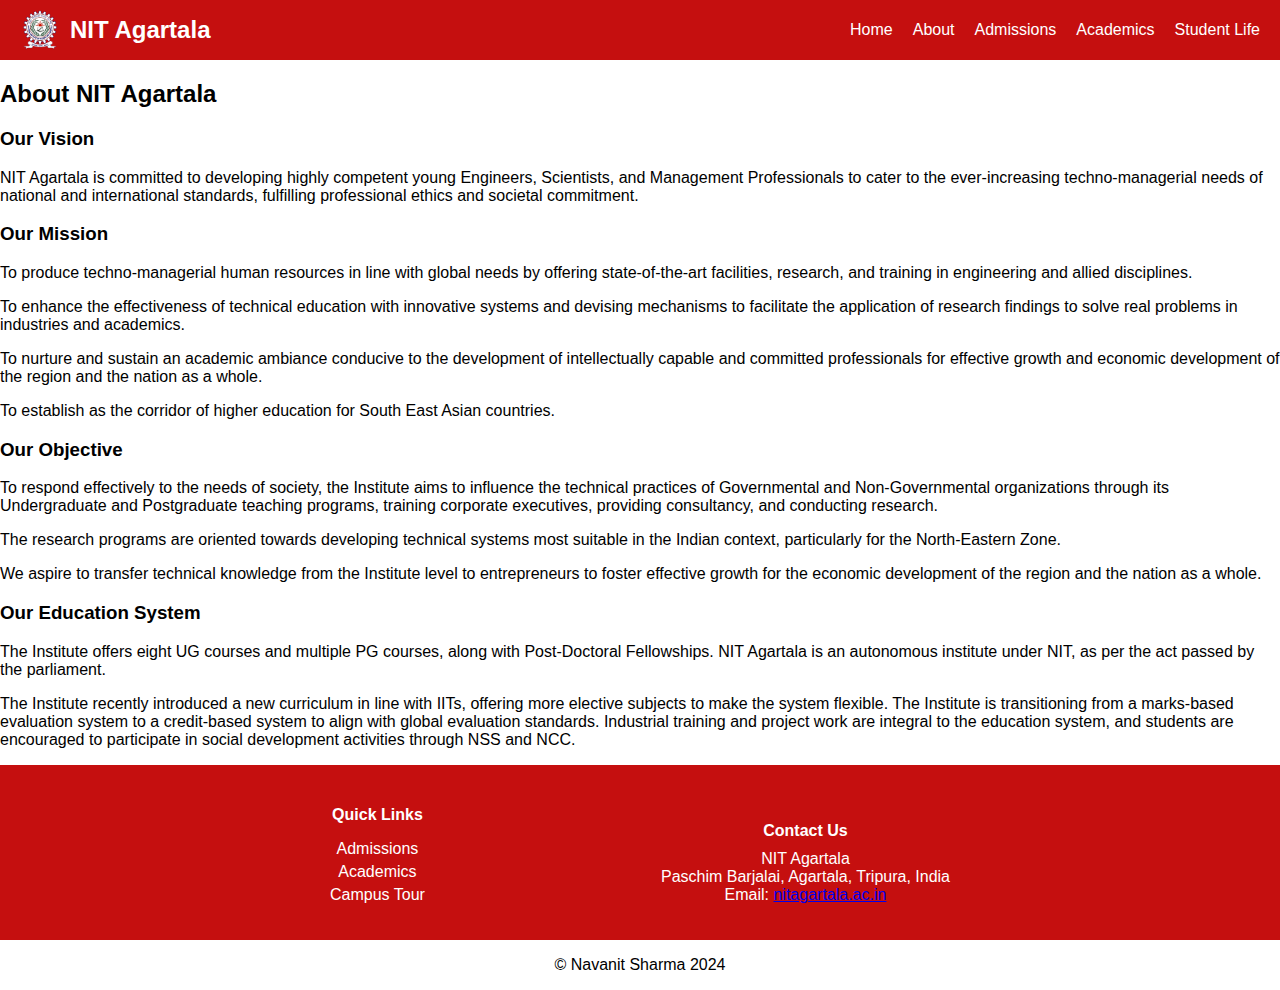
<file: about.html>
<!DOCTYPE html>
<html lang="en">
<head>
    <meta charset="UTF-8">
    <meta name="viewport" content="width=device-width, initial-scale=1.0">
    <title>About Us - NIT Agartala</title>
    <link rel="stylesheet" href="styles.css">
</head>
<body>

    <!-- Navigation Bar -->
    <nav>
        <div class="navbar-left">
            <img src="./assets/logo.png" alt="NIT Agartala Logo" class="logo-image">
            <div class="logo-text">NIT Agartala</div>
        </div>
        <ul>
            <li><a href="index.html">Home</a></li>
            <li><a href="#about">About</a></li>
            <li><a href="admissions.html">Admissions</a></li>
            <li><a href="academics.html">Academics</a></li>
            <li><a href="student-life.html">Student Life</a></li>
        </ul>
    </nav>

    <!-- About Section -->
    <section id="about" class="content-section">
        <h2>About NIT Agartala</h2>

        <div class="vision-mission">
            <h3>Our Vision</h3>
            <p>NIT Agartala is committed to developing highly competent young Engineers, Scientists, and Management Professionals to cater to the ever-increasing techno-managerial needs of national and international standards, fulfilling professional ethics and societal commitment.</p>

            <h3>Our Mission</h3>
            <p>To produce techno-managerial human resources in line with global needs by offering state-of-the-art facilities, research, and training in engineering and allied disciplines.</p>
            <p>To enhance the effectiveness of technical education with innovative systems and devising mechanisms to facilitate the application of research findings to solve real problems in industries and academics.</p>
            <p>To nurture and sustain an academic ambiance conducive to the development of intellectually capable and committed professionals for effective growth and economic development of the region and the nation as a whole.</p>
            <p>To establish as the corridor of higher education for South East Asian countries.</p>
        </div>

        <div class="objective">
            <h3>Our Objective</h3>
            <p>To respond effectively to the needs of society, the Institute aims to influence the technical practices of Governmental and Non-Governmental organizations through its Undergraduate and Postgraduate teaching programs, training corporate executives, providing consultancy, and conducting research.</p>
            <p>The research programs are oriented towards developing technical systems most suitable in the Indian context, particularly for the North-Eastern Zone.</p>
            <p>We aspire to transfer technical knowledge from the Institute level to entrepreneurs to foster effective growth for the economic development of the region and the nation as a whole.</p>
        </div>

        <div class="education-system">
            <h3>Our Education System</h3>
            <p>The Institute offers eight UG courses and multiple PG courses, along with Post-Doctoral Fellowships. NIT Agartala is an autonomous institute under NIT, as per the act passed by the parliament.</p>
            <p>The Institute recently introduced a new curriculum in line with IITs, offering more elective subjects to make the system flexible. The Institute is transitioning from a marks-based evaluation system to a credit-based system to align with global evaluation standards. Industrial training and project work are integral to the education system, and students are encouraged to participate in social development activities through NSS and NCC.</p>
        </div>
    </section>

    <footer>
        <div class="quick-links">
            <h4>Quick Links</h4>
            <ul>
                <li><a href="admissions.html">Admissions</a></li>
                <li><a href="academics.html">Academics</a></li>
                <li><a href="https://www.youtube.com/watch?v=JkbNik31wDE">Campus Tour</a></li>
            </ul>
        </div>
        <div class="contact-info">
            <h4>Contact Us</h4>
            <address>
                NIT Agartala<br>
                Paschim Barjalai, Agartala, Tripura, India<br>
                Email: <a href="mailto:nitagartala.ac.in">nitagartala.ac.in</a>
            </address>
        </div>
    </footer>
    <div class="copyright">
        <p>© Navanit Sharma 2024</p>
    </div>

</body>
</html>
</file>
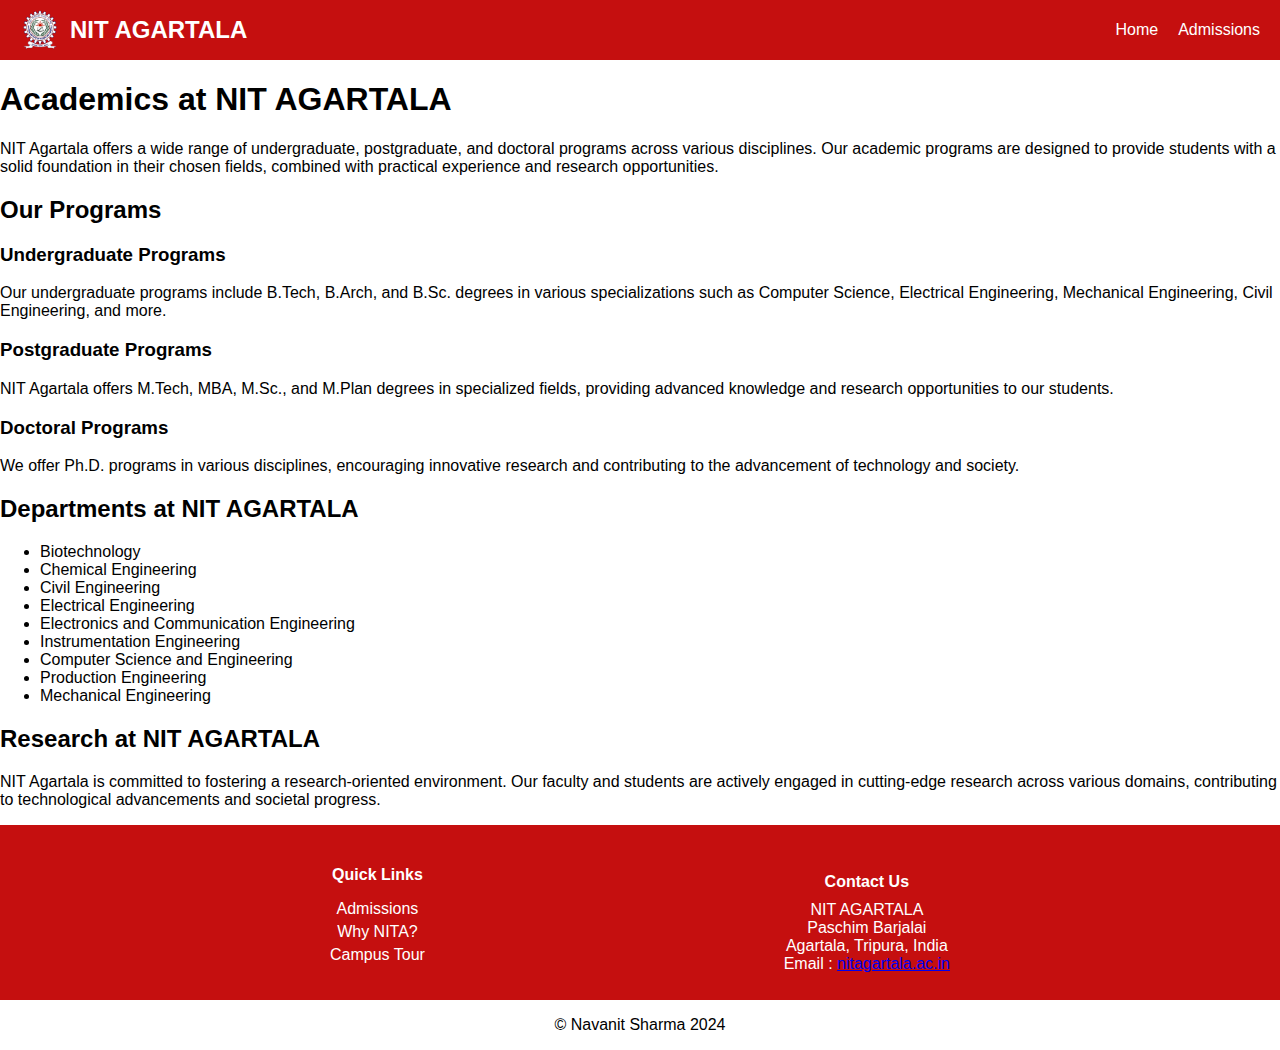
<file: academics.html>
<!DOCTYPE html>
<html lang="en">
<head>
    <meta charset="UTF-8">
    <meta name="viewport" content="width=device-width, initial-scale=1.0">
    <title>Academics - NIT AGARTALA</title>
    <link rel="stylesheet" href="styles.css">
</head>
<body>

    <!-- Navigation Bar -->
    <nav>
        <div class="navbar-left">
            <img src="./assets/logo.png" alt="NIT AGARTALA Logo" class="logo-image">
            <div class="logo-text">NIT AGARTALA</div>
        </div>
        <ul>
            <li><a href="index.html">Home</a></li>
            
            <li><a href="admissions.html">Admissions</a></li>
            
            
            
        </ul>
    </nav>

    <!-- Academics Overview Section -->
    <section id="academics-overview">
        <h1>Academics at NIT AGARTALA</h1>
        <p>NIT Agartala offers a wide range of undergraduate, postgraduate, and doctoral programs across various disciplines. Our academic programs are designed to provide students with a solid foundation in their chosen fields, combined with practical experience and research opportunities.</p>
    </section>

    <!-- Programs Section -->
    <section id="programs">
        <h2>Our Programs</h2>
        <div class="program-list">
            <article>
                <h3>Undergraduate Programs</h3>
                <p>Our undergraduate programs include B.Tech, B.Arch, and B.Sc. degrees in various specializations such as Computer Science, Electrical Engineering, Mechanical Engineering, Civil Engineering, and more.</p>
            </article>
            <article>
                <h3>Postgraduate Programs</h3>
                <p>NIT Agartala offers M.Tech, MBA, M.Sc., and M.Plan degrees in specialized fields, providing advanced knowledge and research opportunities to our students.</p>
            </article>
            <article>
                <h3>Doctoral Programs</h3>
                <p>We offer Ph.D. programs in various disciplines, encouraging innovative research and contributing to the advancement of technology and society.</p>
            </article>
        </div>
    </section>

    <!-- Departments Section -->
    <section id="departments">
        <h2>Departments at NIT AGARTALA</h2>
        <ul class="department-list">
            <li>Biotechnology</li>
            <li>Chemical Engineering</li>
            <li>Civil Engineering</li>
            <li>Electrical Engineering</li>
            <li>Electronics and Communication Engineering</li>
            <li>Instrumentation Engineering</li>
            <li>Computer Science and Engineering</li>
            <li>Production Engineering</li>
            <li>Mechanical Engineering</li>
        </ul>
    </section>

    <!-- Research Section -->
    <section id="research">
        <h2>Research at NIT AGARTALA</h2>
        <p>NIT Agartala is committed to fostering a research-oriented environment. Our faculty and students are actively engaged in cutting-edge research across various domains, contributing to technological advancements and societal progress.</p>
    </section>

    <!-- Footer -->
    <footer>
        <div class="quick-links">
            <h4>Quick Links</h4>
            <ul>
                <li><a href="admissions.html">Admissions</a></li>
                <li><a href="whynita.html">Why NITA?</a></li>
                <li><a href="https://www.youtube.com/watch?v=JkbNik31wDE">Campus Tour</a></li>
            </ul>
        </div>
        <div class="contact-info">
            <h4>Contact Us</h4>
            <address>
                NIT AGARTALA<br>
                Paschim Barjalai<br>
                Agartala, Tripura, India<br>
                Email : <a href="mailto:nitagartala.ac.in">nitagartala.ac.in</a>
            </address>
        </div>
    </footer>
    <div class="copyright">
        <p>© Navanit Sharma 2024</p>
    </div>

</body>
</html>
</file>
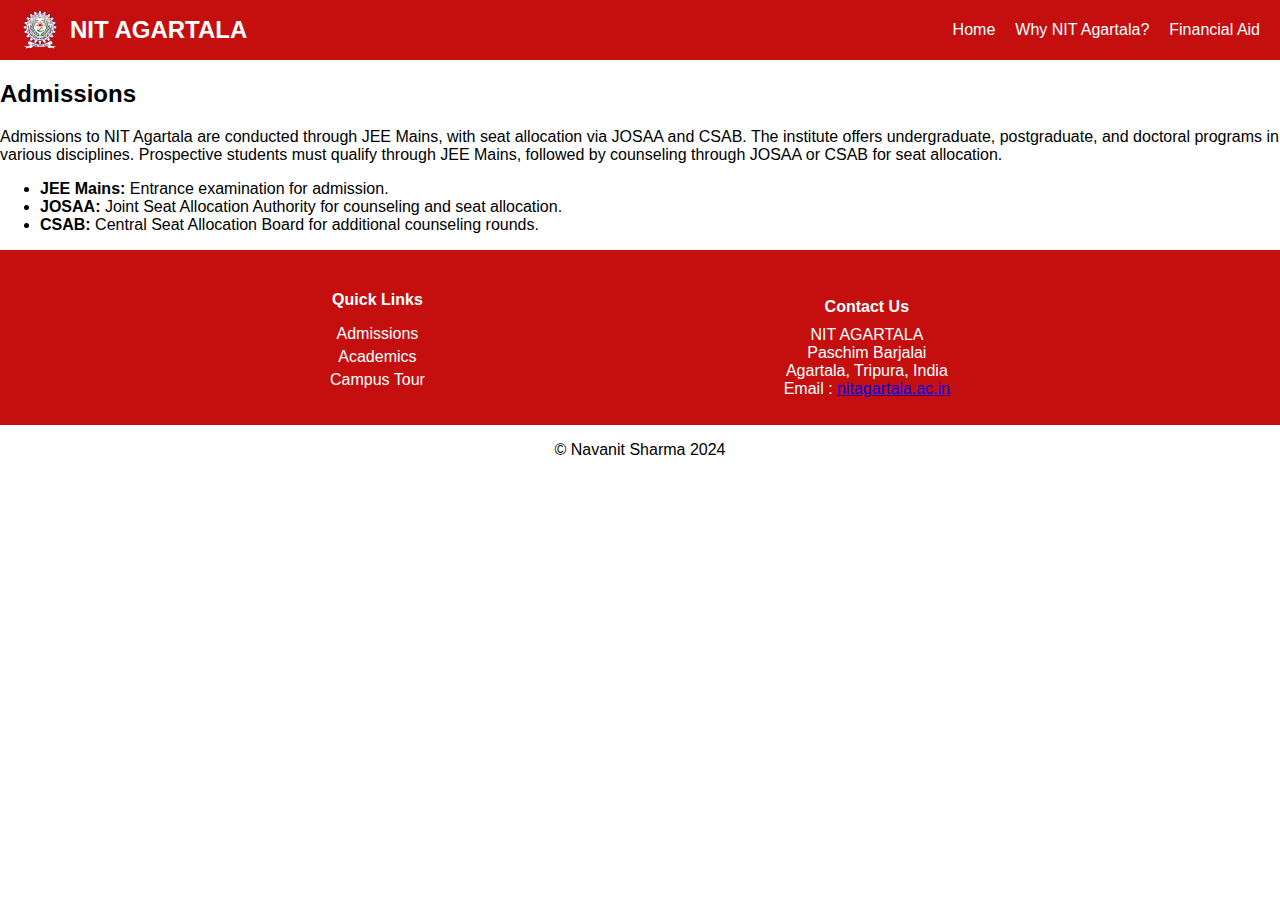
<file: admissions.html>
<!DOCTYPE html>
<html lang="en">
<head>
    <meta charset="UTF-8">
    <meta name="viewport" content="width=device-width, initial-scale=1.0">
    <title>Admissions - NIT Agartala</title>
    <link rel="stylesheet" href="styles.css">
</head>
<body>

    <!-- Navigation Bar -->
    <nav>
        <div class="navbar-left">
            <img src="./assets/logo.png" alt="NIT AGARTALA Logo" class="logo-image">
            <div class="logo-text">NIT AGARTALA</div>
        </div>
        <ul>
            <li><a href="index.html">Home</a></li>
            <li><a href="whynita.html">Why NIT Agartala?</a></li>
            <li><a href="financialaid.html">Financial Aid</a></li>
        </ul>
    </nav>

    <!-- Admissions Section -->
    <section id="admissions">
        <h2>Admissions</h2>
        <p>Admissions to NIT Agartala are conducted through JEE Mains, with seat allocation via JOSAA and CSAB. The institute offers undergraduate, postgraduate, and doctoral programs in various disciplines. Prospective students must qualify through JEE Mains, followed by counseling through JOSAA or CSAB for seat allocation.</p>
        <ul>
            <li><strong>JEE Mains:</strong> Entrance examination for admission.</li>
            <li><strong>JOSAA:</strong> Joint Seat Allocation Authority for counseling and seat allocation.</li>
            <li><strong>CSAB:</strong> Central Seat Allocation Board for additional counseling rounds.</li>
        </ul>
    </section>

    <!-- Footer -->
    <footer>
        <div class="quick-links">
            <h4>Quick Links</h4>
            <ul>
                <li><a href="admissions.html">Admissions</a></li>
                <li><a href="academics.html">Academics</a></li>
                <li><a href="https://www.youtube.com/watch?v=JkbNik31wDE">Campus Tour</a></li>
            </ul>
        </div>
        <div class="contact-info">
            <h4>Contact Us</h4>
            <address>
                NIT AGARTALA<br>
                Paschim Barjalai<br>
                Agartala, Tripura, India<br>
                Email : <a href="mailto:nitagartala.ac.in">nitagartala.ac.in</a>
            </address>
        </div>
    </footer>
    <div  class="copyright">
        <p >© Navanit Sharma 2024</p>
    </div>

</body>
</html>
</file>
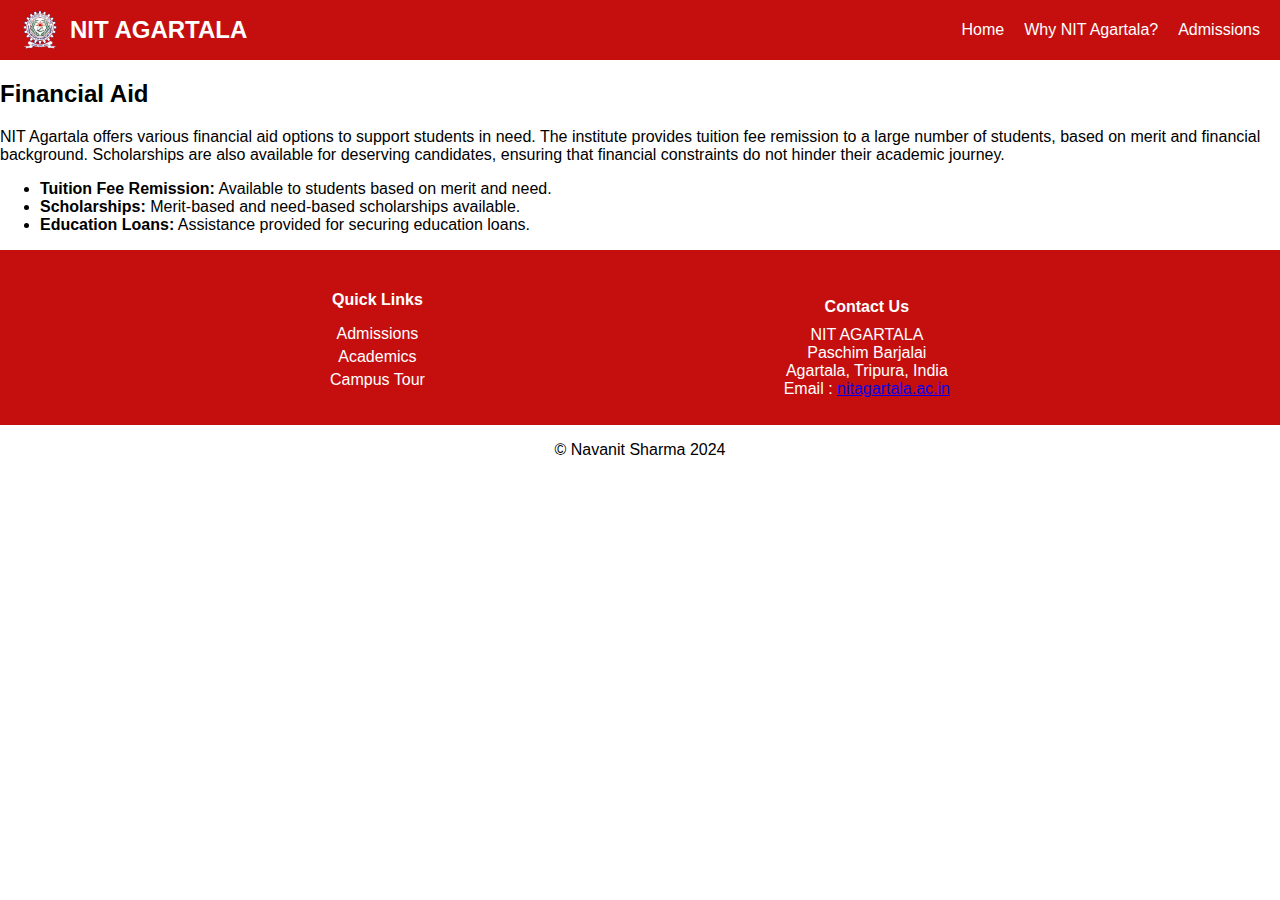
<file: financialaid.html>
<!DOCTYPE html>
<html lang="en">
<head>
    <meta charset="UTF-8">
    <meta name="viewport" content="width=device-width, initial-scale=1.0">
    <title>Financial Aid - NIT Agartala</title>
    <link rel="stylesheet" href="styles.css">
</head>
<body>

    <!-- Navigation Bar -->
    <nav>
        <div class="navbar-left">
            <img src="./assets/logo.png" alt="NIT AGARTALA Logo" class="logo-image">
            <div class="logo-text">NIT AGARTALA</div>
        </div>
        <ul>
            <li><a href="index.html">Home</a></li>
            <li><a href="whynita.html">Why NIT Agartala?</a></li>
            <li><a href="admissions.html">Admissions</a></li>
        </ul>
    </nav>

    <!-- Financial Aid Section -->
    <section id="financial-aid">
        <h2>Financial Aid</h2>
        <p>NIT Agartala offers various financial aid options to support students in need. The institute provides tuition fee remission to a large number of students, based on merit and financial background. Scholarships are also available for deserving candidates, ensuring that financial constraints do not hinder their academic journey.</p>
        <ul>
            <li><strong>Tuition Fee Remission:</strong> Available to students based on merit and need.</li>
            <li><strong>Scholarships:</strong> Merit-based and need-based scholarships available.</li>
            <li><strong>Education Loans:</strong> Assistance provided for securing education loans.</li>
        </ul>
    </section>

    <!-- Footer -->
    <footer>
        <div class="quick-links">
            <h4>Quick Links</h4>
            <ul>
                <li><a href="admissions.html">Admissions</a></li>
                <li><a href="public/academics.html">Academics</a></li>
                <li><a href="https://www.youtube.com/watch?v=JkbNik31wDE">Campus Tour</a></li>
            </ul>
        </div>
        <div class="contact-info">
            <h4>Contact Us</h4>
            <address>
                NIT AGARTALA<br>
                Paschim Barjalai<br>
                Agartala, Tripura, India<br>
                Email : <a href="mailto:nitagartala.ac.in">nitagartala.ac.in</a>
            </address>
        </div>
    </footer>
    <div  class="copyright">
        <p >© Navanit Sharma 2024</p>
    </div>

</body>
</html>
</file>
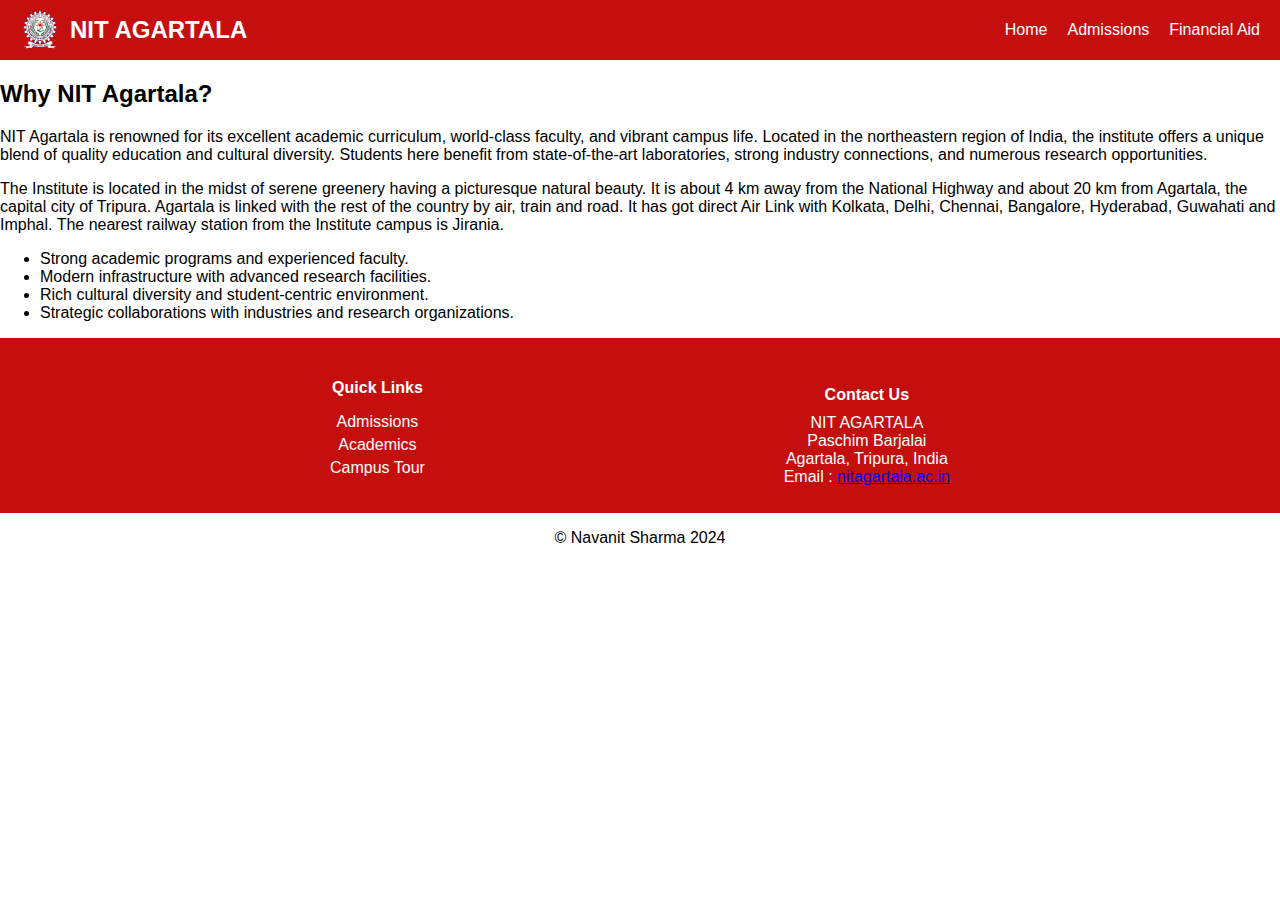
<file: whynita.html>
<!DOCTYPE html>
<html lang="en">
<head>
    <meta charset="UTF-8">
    <meta name="viewport" content="width=device-width, initial-scale=1.0">
    <title>Why NIT Agartala?</title>
    <link rel="stylesheet" href="styles.css">
</head>
<body>

    <!-- Navigation Bar -->
    <nav>
        <div class="navbar-left">
            <img src="../assets/logo.png" alt="NIT AGARTALA Logo" class="logo-image">
            <div class="logo-text">NIT AGARTALA</div>
        </div>
        <ul>
            <li><a href="index.html">Home</a></li>
            <li><a href="admissions.html">Admissions</a></li>
            <li><a href="financialaid.html">Financial Aid</a></li>
        </ul>
    </nav>

    <!-- Why NIT Agartala Section -->
    <section id="why-nit-agartala">
        <h2>Why NIT Agartala?</h2>
        <p>NIT Agartala is renowned for its excellent academic curriculum, world-class faculty,
           and vibrant campus life. Located in the northeastern region of India, the institute
           offers a unique blend of quality education and cultural diversity. Students here benefit
           from state-of-the-art laboratories, strong industry connections, and numerous research opportunities.
        </p>
        <p>
            The Institute is located in the midst of serene greenery having a picturesque natural beauty. It is about
            4 km away from the National Highway and about 20 km from Agartala, the capital city of Tripura. Agartala
            is linked with the rest of the country by air, train and road. It has got direct Air Link with Kolkata,
            Delhi, Chennai, Bangalore, Hyderabad, Guwahati and Imphal. The nearest railway station from the Institute campus is Jirania.
        </p>
        


        <ul>
            <li>Strong academic programs and experienced faculty.</li>
            <li>Modern infrastructure with advanced research facilities.</li>
            <li>Rich cultural diversity and student-centric environment.</li>
            <li>Strategic collaborations with industries and research organizations.</li>
        </ul>
    </section>

    <!-- Footer -->
    <footer>
        <div class="quick-links">
            <h4>Quick Links</h4>
            <ul>
                <li><a href="admissions.html">Admissions</a></li>
                <li><a href="academics.html">Academics</a></li>
                <li><a href="https://www.youtube.com/watch?v=JkbNik31wDE">Campus Tour</a></li>
            </ul>
        </div>
        <div class="contact-info">
            <h4>Contact Us</h4>
            <address>
                NIT AGARTALA<br>
                Paschim Barjalai<br>
                Agartala, Tripura, India<br>
                Email : <a href="mailto:nitagartala.ac.in">nitagartala.ac.in</a>
            </address>
        </div>
    </footer>
    <div  class="copyright">
        <p >© Navanit Sharma 2024</p>
    </div>

</body>
</html>
</file>
<file: styles.css>
/* General Styles */
body {
    font-family: Arial, sans-serif;
    margin: 0;
    padding: 0;
}

nav {
    background-color: #c50f0f;
    color: #fff;
    display: flex;
    justify-content: space-between;
    align-items: center;
    padding: 10px 20px;
}

.navbar-left {
    display: flex;
    align-items: center;
}

.logo-image {
    height: 40px;
    margin-right: 10px;
}

.logo-text {
    font-size: 1.5rem;
    font-weight: bold;
}

nav ul {
    list-style: none;
    margin: 0;
    padding: 0;
    display: flex;
}

nav ul li {
    margin-left: 20px;
}

nav ul li a {
    color: #fff;
    text-decoration: none;
    font-size: 1rem;
}

nav ul li a:hover {
    text-decoration: underline;
}

/* Video Section */
.video-section {
    position: relative;
    height: 500px;
    overflow: hidden;
}

#background-video {
    position: absolute;
    top: 0;
    left: 0;
    width: 100%;
    height: 100%;
    object-fit: cover;
}

.overlay {
    position: absolute;
    top: 0;
    left: 0;
    width: 100%;
    height: 100%;
    background-color: rgba(0, 0, 0, 0.5);
}

.content {
    position: relative;
    color: #fff;
    text-align: center;
    top: 50%;
    transform: translateY(-50%);
}

.content h1 {
    font-size: 2.5rem;
    margin: 0;
}

.content p {
    font-size: 1.2rem;
    margin-top: 10px;
}

/* Additional Sections */
#start-journey, #campus-scenes, #student-stories {
    padding: 50px 20px;
    text-align: center;
}

.journey-links a, .btn {
    display: inline-block;
    margin: 10px;
    padding: 10px 20px;
    background-color:#c50f0f;
    color: #fff;
    text-decoration: none;
    font-size: 1rem;
}

.journey-links a:hover, .btn:hover {
    background-color: #555;
}

.campus-gallery img {
    width: 30%;
    margin: 10px;
}

/* Footer Styles */
footer {
    background-color:#c50f0f;
    color: #fff;
    padding: 20px;
    text-align: center;
    display: flex;
    justify-content: space-between;
    align-items: center;
}

footer h4 {
    margin-bottom: 10px;
}

footer ul {
    list-style: none;
    padding: 0;
}

footer ul li {
    margin: 5px 0;
}

footer ul li a {
    color: #fff;
    text-decoration: none;
}

footer ul li a:hover {
    text-decoration: underline;
}

footer address {
    font-style: normal;
}

.copyright{
    text-align: center;
}

.quick-links{
    margin-left: 25%;
}

.contact-info{
    margin-right: 25%;
}
</file>
